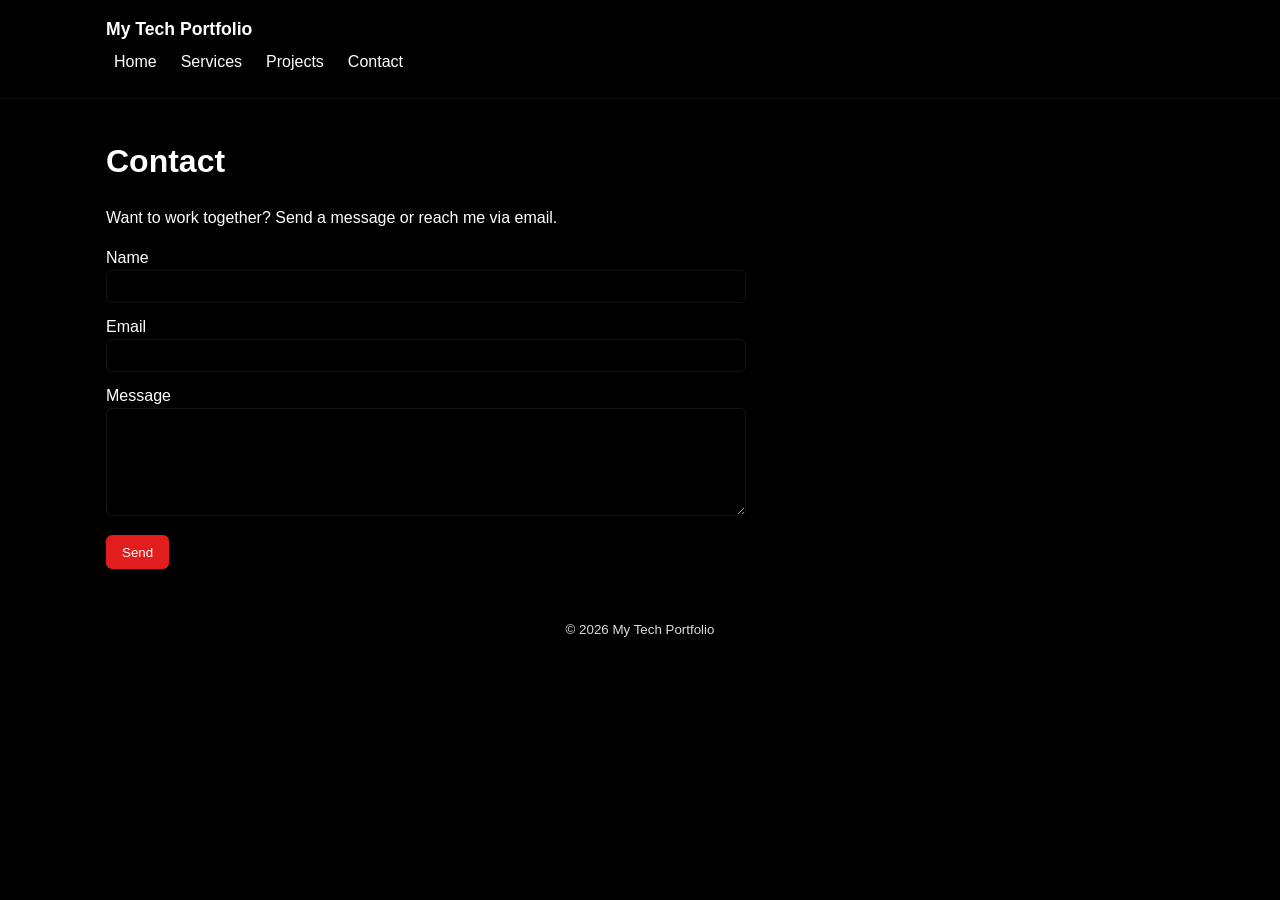
<file: portfolio-site/contact.html>
<!doctype html>
<html lang="en">
<head>
  <meta charset="utf-8" />
  <meta name="viewport" content="width=device-width,initial-scale=1" />
  <title>Contact — Portfolio</title>
  <link rel="stylesheet" href="css/styles.css">
</head>
<body>
  <header class="site-header">
    <div class="container">
      <a class="logo" href="index.html">My Tech Portfolio</a>
      <button id="nav-toggle" aria-label="Toggle navigation">☰</button>
      <nav id="site-nav" class="nav">
        <a href="index.html">Home</a>
        <a href="services.html">Services</a>
        <a href="projects.html">Projects</a>
        <a href="contact.html">Contact</a>
      </nav>
    </div>
  </header>

  <main class="container">
    <h1>Contact</h1>
    <p>Want to work together? Send a message or reach me via email.</p>

    <form id="contact-form" class="contact-form" action="mailto:you@example.com" method="post" enctype="text/plain">
      <label>Name<input type="text" name="name" required></label>
      <label>Email<input type="email" name="email" required></label>
      <label>Message<textarea name="message" rows="6" required></textarea></label>
      <div class="form-actions">
        <button type="submit" class="btn">Send</button>
      </div>
    </form>
  </main>

  <footer class="site-footer">
    <div class="container">
      <small>© 2026 My Tech Portfolio</small>
    </div>
  </footer>

  <script src="js/script.js"></script>
</body>
</html>
</file>
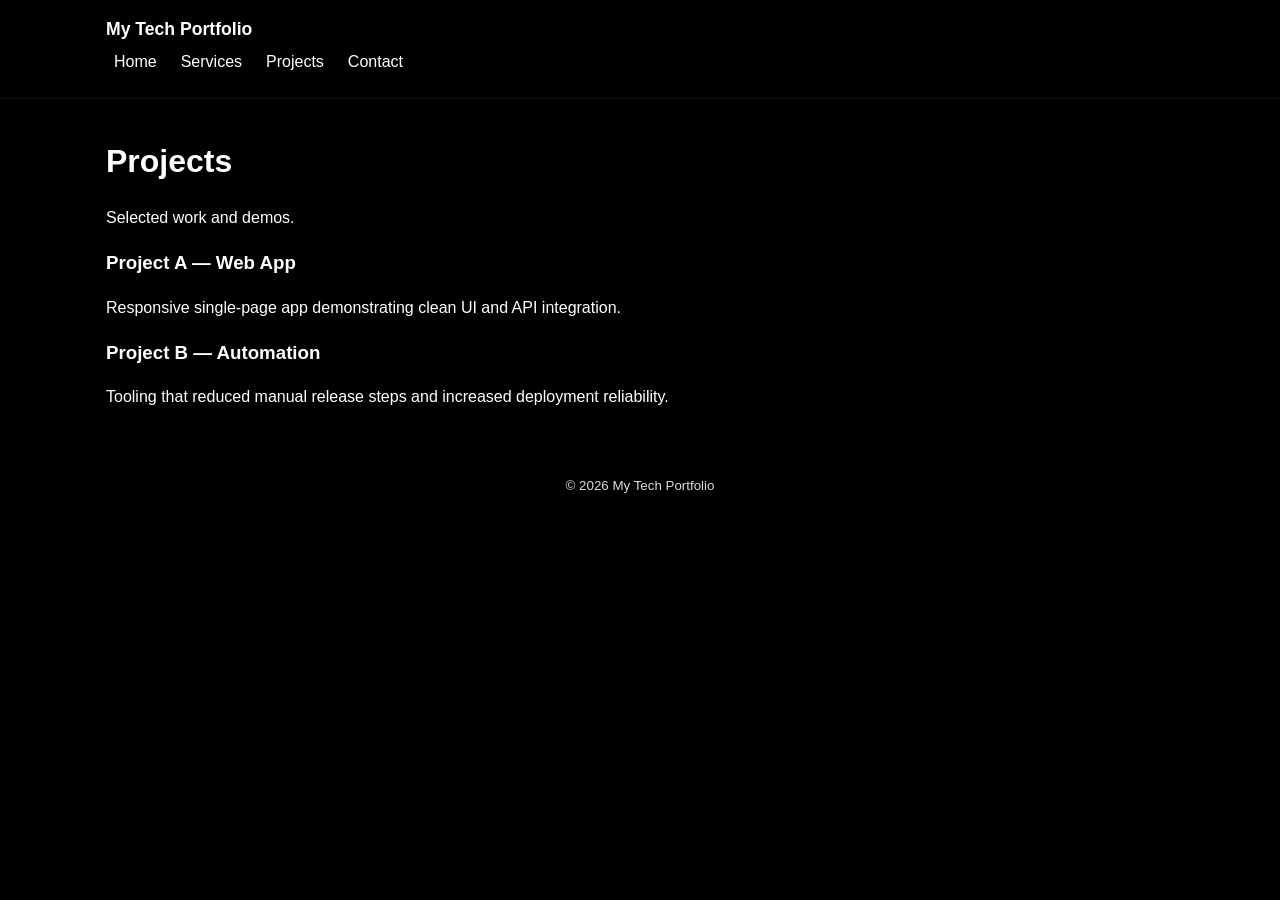
<file: portfolio-site/projects.html>
<!doctype html>
<html lang="en">
<head>
  <meta charset="utf-8" />
  <meta name="viewport" content="width=device-width,initial-scale=1" />
  <title>Projects — Portfolio</title>
  <link rel="stylesheet" href="css/styles.css">
</head>
<body>
  <header class="site-header">
    <div class="container">
      <a class="logo" href="index.html">My Tech Portfolio</a>
      <button id="nav-toggle" aria-label="Toggle navigation">☰</button>
      <nav id="site-nav" class="nav">
        <a href="index.html">Home</a>
        <a href="services.html">Services</a>
        <a href="projects.html">Projects</a>
        <a href="contact.html">Contact</a>
      </nav>
    </div>
  </header>

  <main class="container">
    <h1>Projects</h1>
    <p>Selected work and demos.</p>
    <section class="project-list">
      <article class="project">
        <h3>Project A — Web App</h3>
        <p>Responsive single-page app demonstrating clean UI and API integration.</p>
      </article>
      <article class="project">
        <h3>Project B — Automation</h3>
        <p>Tooling that reduced manual release steps and increased deployment reliability.</p>
      </article>
    </section>
  </main>

  <footer class="site-footer">
    <div class="container">
      <small>© 2026 My Tech Portfolio</small>
    </div>
  </footer>

  <script src="js/script.js"></script>
</body>
</html>
</file>
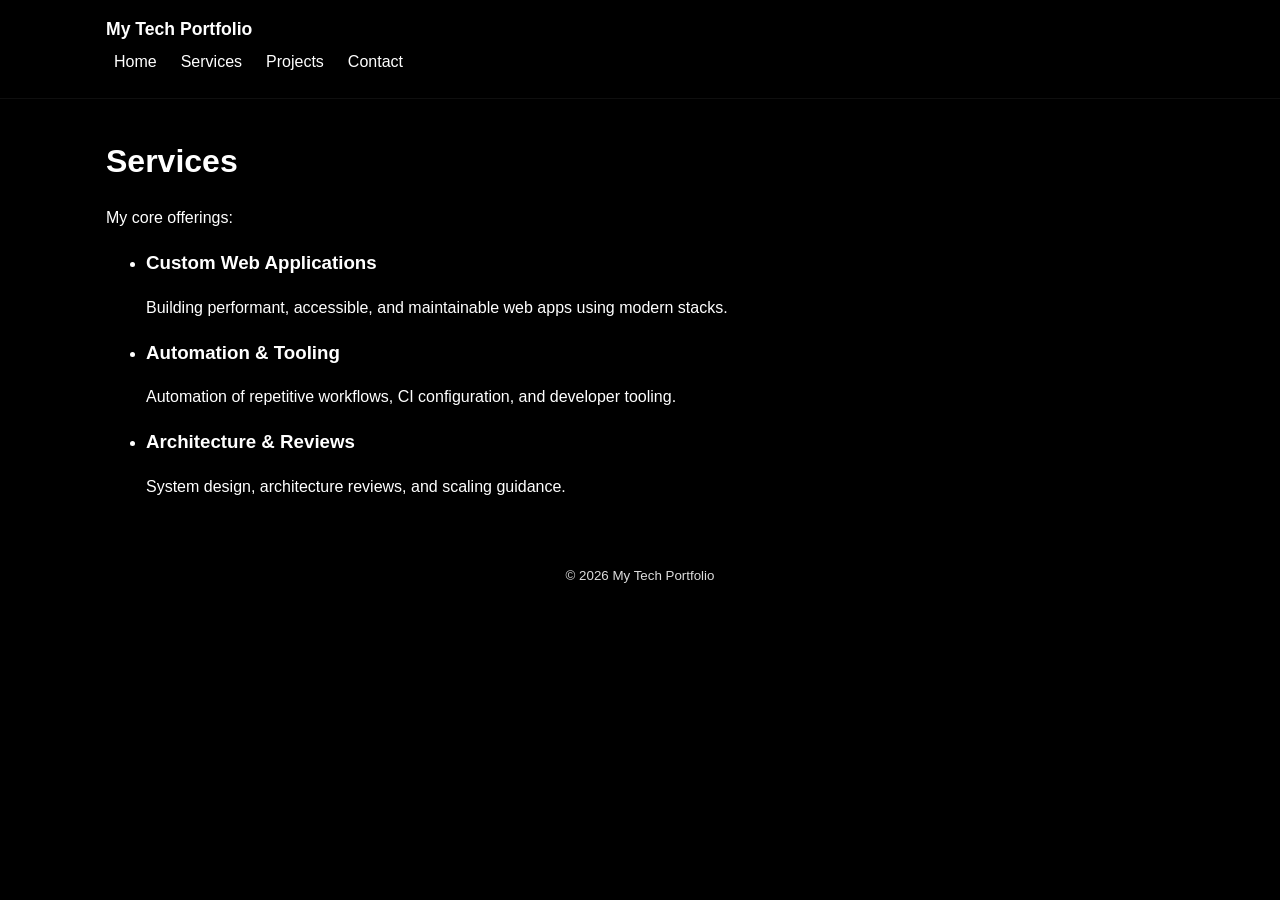
<file: portfolio-site/services.html>
<!doctype html>
<html lang="en">
<head>
  <meta charset="utf-8" />
  <meta name="viewport" content="width=device-width,initial-scale=1" />
  <title>Services — Portfolio</title>
  <link rel="stylesheet" href="css/styles.css">
</head>
<body>
  <header class="site-header">
    <div class="container">
      <a class="logo" href="index.html">My Tech Portfolio</a>
      <button id="nav-toggle" aria-label="Toggle navigation">☰</button>
      <nav id="site-nav" class="nav">
        <a href="index.html">Home</a>
        <a href="services.html">Services</a>
        <a href="projects.html">Projects</a>
        <a href="contact.html">Contact</a>
      </nav>
    </div>
  </header>

  <main class="container">
    <h1>Services</h1>
    <p>My core offerings:</p>
    <ul class="services-list">
      <li>
        <h3>Custom Web Applications</h3>
        <p>Building performant, accessible, and maintainable web apps using modern stacks.</p>
      </li>
      <li>
        <h3>Automation & Tooling</h3>
        <p>Automation of repetitive workflows, CI configuration, and developer tooling.</p>
      </li>
      <li>
        <h3>Architecture & Reviews</h3>
        <p>System design, architecture reviews, and scaling guidance.</p>
      </li>
    </ul>
  </main>

  <footer class="site-footer">
    <div class="container">
      <small>© 2026 My Tech Portfolio</small>
    </div>
  </footer>

  <script src="js/script.js"></script>
</body>
</html>
</file>
<file: portfolio-site/css/styles.css>
:root{
  --bg:#000000; --fg:#ffffff; --accent:#e11d1d; --muted:#ddd;
}
*{box-sizing:border-box}
body{font-family:Inter,Segoe UI,Roboto,Arial,sans-serif;margin:0;background:var(--bg);color:var(--fg);line-height:1.5}
.container{max-width:1100px;margin:0 auto;padding:1rem}
.site-header{background:rgba(0,0,0,0.85);border-bottom:1px solid rgba(255,255,255,0.06);position:sticky;top:0;z-index:60}
.nav-row{display:flex;align-items:center;gap:1rem}
.logo{font-weight:800;text-decoration:none;color:var(--fg);font-size:1.1rem}
#nav-toggle{margin-left:auto;display:none;background:none;border:none;font-size:1.25rem;color:var(--fg)}
.nav{margin-left:auto;display:flex;gap:0.5rem}
.nav a{color:var(--fg);text-decoration:none;padding:.5rem;border-radius:6px}
.nav a:hover{background:rgba(255,255,255,0.03)}

.hero{background:linear-gradient(180deg, rgba(0,0,0,0.95), rgba(14,14,14,0.95)), url('https://picsum.photos/seed/hero/1600/900') center/cover no-repeat;padding:6rem 0;text-align:center;color:var(--fg)}
.hero-inner{max-width:900px;margin:0 auto}
.hero h1{font-size:2.2rem;margin:0 0 .5rem;color:#fff}
.lead{color:var(--muted);margin-bottom:1rem}
.cta .btn{margin-right:.5rem}
.btn{display:inline-block;padding:.6rem 1rem;background:var(--accent);color:#fff;border-radius:6px;text-decoration:none;border:none}
.btn.ghost{background:transparent;color:var(--fg);border:1px solid rgba(255,255,255,0.12)}

.services-section{padding:2rem 1rem;color:var(--fg)}
.services-grid{display:grid;grid-template-columns:1fr 320px;gap:1rem;align-items:start}
.service-list{background:transparent}
.service-item{background:rgba(255,255,255,0.03);padding:1rem;border-radius:8px;margin-bottom:0.75rem}

.slideshow{position:relative;overflow:hidden;border-radius:8px}
.slideshow .slides{display:flex;transition:transform .45s ease}
.slideshow img{width:100%;height:auto;display:block;flex-shrink:0}
.slide-btn{position:absolute;top:50%;transform:translateY(-50%);background:rgba(0,0,0,0.6);color:#fff;border:none;padding:.5rem 0.7rem;border-radius:6px;cursor:pointer}
.slide-btn.prev{left:10px}
.slide-btn.next{right:10px}

.projects-section{padding:2rem 1rem}
.project-grid{display:grid;grid-template-columns:repeat(auto-fit,minmax(260px,1fr));gap:1rem}
.project-card{background:rgba(255,255,255,0.03);padding:0;border-radius:8px;overflow:hidden;border:1px solid rgba(255,255,255,0.04)}
.project-card img{width:100%;display:block}
.project-card h3{margin:.65rem .75rem 0}
.project-card p{margin:.35rem .75rem .75rem;color:var(--muted)}
.project-links{display:flex;gap:.5rem;padding:.5rem .75rem 1rem}

.contact-section{padding:2rem 1rem}
.contact-form{display:grid;gap:.75rem;max-width:640px}
.contact-form label{display:block}
.contact-form input,.contact-form textarea{width:100%;padding:.5rem;border:1px solid rgba(255,255,255,0.08);border-radius:6px;background:transparent;color:var(--fg)}
.form-actions{text-align:left}

.site-footer{padding:1rem 0;color:var(--muted);text-align:center}

@media (max-width:900px){
  .services-grid{grid-template-columns:1fr}
  #nav-toggle{display:inline-block}
  .nav{position:absolute;right:1rem;top:64px;background:rgba(0,0,0,0.95);padding:0.5rem;border-radius:8px;box-shadow:0 6px 18px rgba(0,0,0,.6);flex-direction:column;display:none}
  .nav.open{display:flex}
}
</file>
